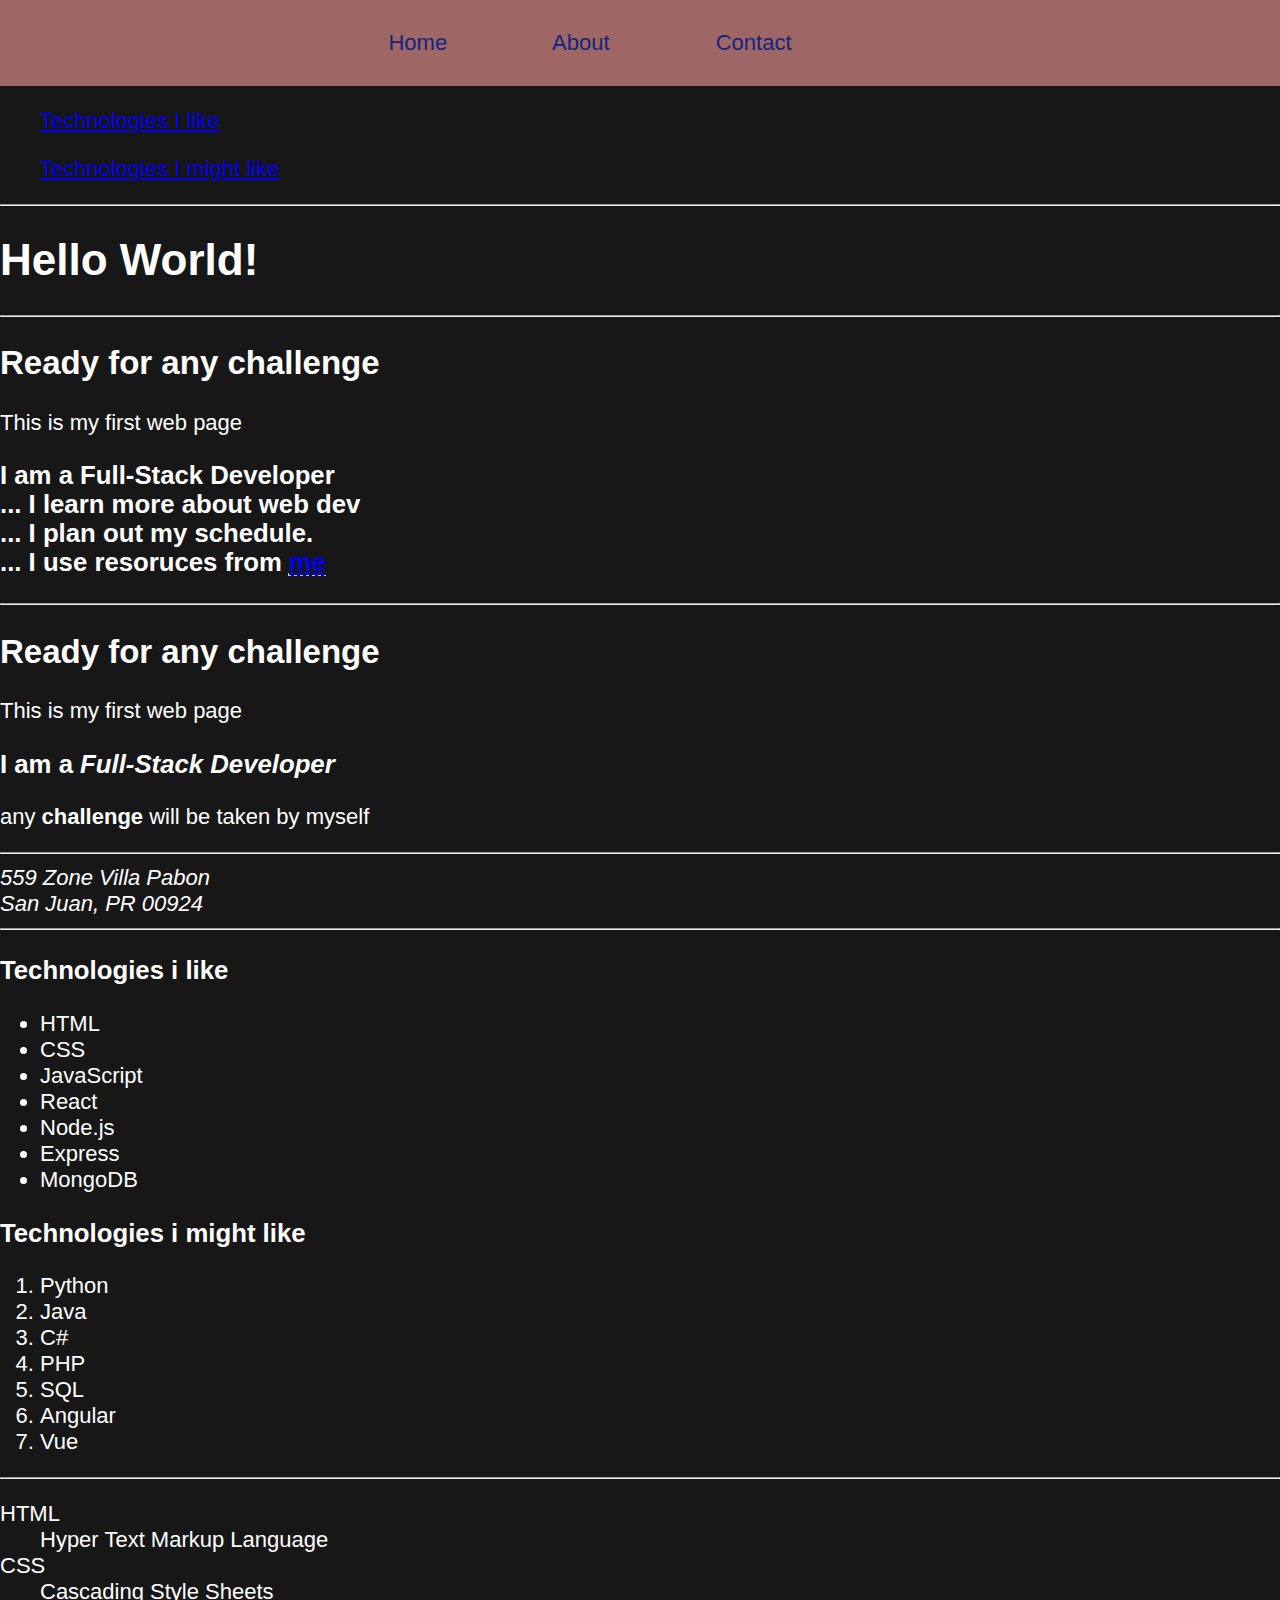
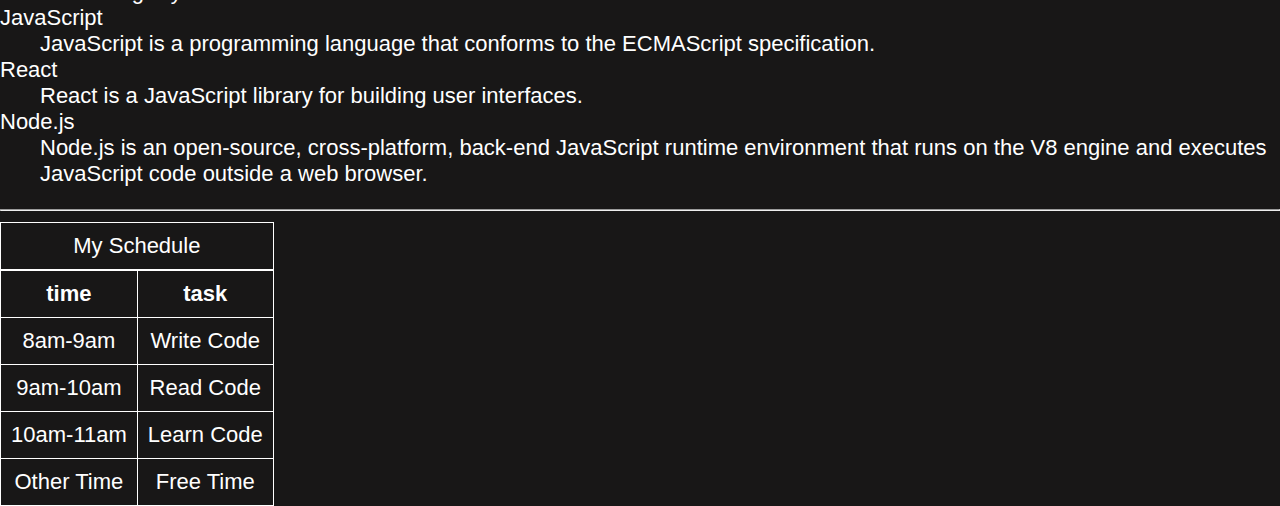
<file: secondDay/index.html>
<!DOCTYPE html>
<html lang="en">

<head>

    <meta charset="UTF-8">
    <meta name="author" content="Suca">
    <meta name="description" content="This is my first web page">
    <title>Home Page</title>

    <link rel="stylesheet" href="main.css" type="text/css">
    <link rel="icon" href="goat.jpeg" type="image/x-icon">


</head>

<body>
    <!--this is a navigator-->
    <nav>
        <a href="index.html">Home</a>
        <a href="about.html">About</a>
        <a href="contact.html">Contact</a>
    </nav>



    <section>
        <ul>
            <a href="#html">Technologies I like </a>
        </ul>
        <ul>
            <a href="#descript">Technologies I might like </a>
        </ul>

    </section>

    <hr>

    <h1>Hello World!</h1>

    <hr>

    <h2>Ready for any challenge</h2>
    <p>This is my first web page</p>
    <h3>I am a Full-Stack Developer
        <br>... I learn more about web dev
        <br> ... I plan out my schedule.
        <br>... I use resoruces from <abbr title="Carlos Suca"><a href="https://github.com/suca19"
                target="_blank">me</a></abbr>
    </h3>

    <hr>

    <h2>Ready for any challenge</h2>
    <p>This is my first web page</p>
    <h3>I am a <em>Full-Stack Developer</em></h3>
    <p>any <strong>challenge</strong> will be taken by myself</p>

    <hr>

    <address>
        559 Zone Villa Pabon
        <br>San Juan, PR 00924

    </address>

    <hr>

    <section id="html">
        <!---hello this is a comment-->
        <!--this is a list not numbered-->
        <h3>Technologies i like</h3>

        <ul>
            <li>HTML</li>
            <li>CSS</li>
            <li>JavaScript</li>
            <li>React</li>
            <li>Node.js</li>
            <li>Express</li>
            <li>MongoDB</li>
        </ul>
    </section>
    <!--this is a list numbered-->
    <section>
        <h3>Technologies i might like</h3>
        <ol>
            <li>Python</li>
            <li>Java</li>
            <li>C#</li>
            <li>PHP</li>
            <li>SQL</li>
            <li>Angular</li>
            <li>Vue</li>
        </ol>
    </section>
    <hr>
    <!--this is a description list-->

    <section id="descript">
        <dl>
            <dt>HTML</dt>
            <dd>Hyper Text Markup Language</dd>
            <dt>CSS</dt>
            <dd>Cascading Style Sheets</dd>
            <dt>JavaScript</dt>
            <dd>JavaScript is a programming language that conforms to the ECMAScript specification.</dd>
            <dt>React</dt>
            <dd>React is a JavaScript library for building user interfaces.</dd>
            <dt>Node.js</dt>
            <dd>Node.js is an open-source, cross-platform, back-end JavaScript runtime environment that runs on the V8
                engine and executes JavaScript code outside a web browser.</dd>

        </dl>
    </section>
    <hr>
    <table>
        <caption>   
            My Schedule
        </caption>
        <thead><tr>
            <th>
                time
            </th>
            <th>
                task    
            </th>
        </tr>
        </thead>
        <tr>
            <td>
                <time datetime="2024-09-01">8am</time>-<time datetime="2024-09-30">9am</time>
            </td>
            <td>Write Code</td>
        </tr>
        <tr>
            <td>
                <time datetime="2024-09-01">9am</time>-<time datetime="2024-09-30">10am</time>
            </td>
            <td>Read Code</td>
        </tr>
        <tr>
            <td>
                <time datetime="2024-09-01">10am</time>-<time datetime="2024-09-30">11am</time>
            </td>
            <td>Learn Code</td>
        </tr>
        <tr>
            <td>Other Time</td>
            <td>Free Time</td>
        </tr>
    </table>
</body>

</html>
</file>
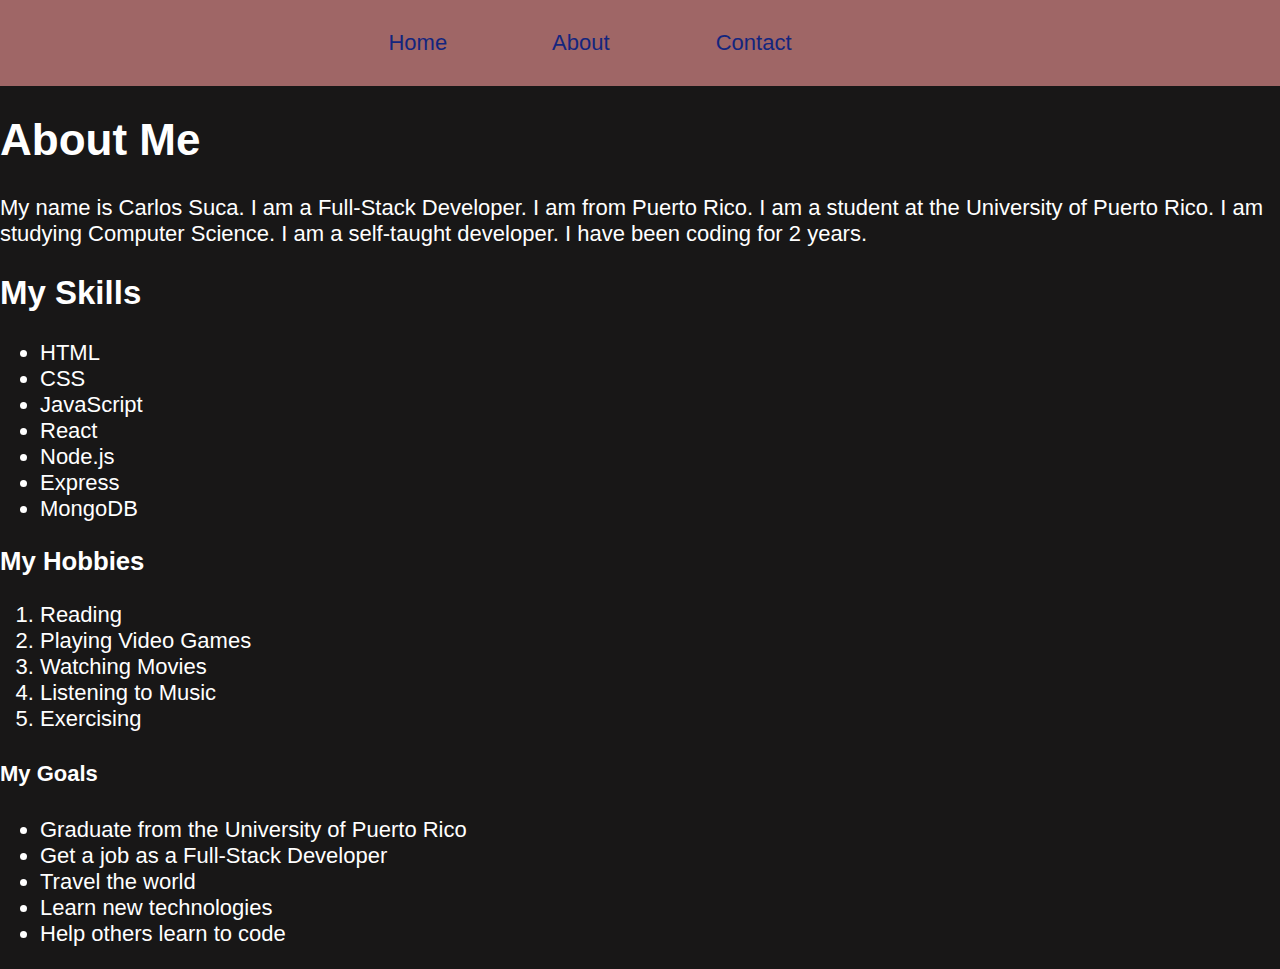
<file: secondDay/about.html>
<!DOCTYPE html>
<html lang="en">

<head>
    <meta charset="UTF-8">
    <meta name="viewport" content="width=device-width, initial-scale=1.0">
    <title>about</title>
    <link rel="stylesheet" href="main.css" type="text/css">

</head>

<body>

    <nav>
        <a href="index.html">Home</a>
        <a href="about.html">About</a>
        <a href="contact.html">Contact</a>
    </nav>
    
    <section>
        <h1>About Me</h1>
        <p>My name is Carlos Suca. I am a Full-Stack Developer. I am from Puerto Rico. I am a student at the University
            of Puerto Rico. I am studying Computer Science. I am a self-taught developer. I have been coding for 2 years.
        </p>
    </section>

    <section>
        <h2>My Skills</h2>
        <ul>
            <li>HTML</li>
            <li>CSS</li>
            <li>JavaScript</li>
            <li>React</li>
            <li>Node.js</li>
            <li>Express</li>
            <li>MongoDB</li>
        </ul>
    </section>

    <section>
        <h3>My Hobbies</h3>
        <ol>
            <li>Reading</li>
            <li>Playing Video Games</li>
            <li>Watching Movies</li>
            <li>Listening to Music</li>
            <li>Exercising</li>
        </ol>
    </section>

    <section>
        <h4>My Goals</h4>
        <ul>
            <li>Graduate from the University of Puerto Rico</li>
            <li>Get a job as a Full-Stack Developer</li>
            <li>Travel the world</li>
            <li>Learn new technologies</li>
            <li>Help others learn to code</li>
        </ul>
    </section>

</body>

</html>
</file>
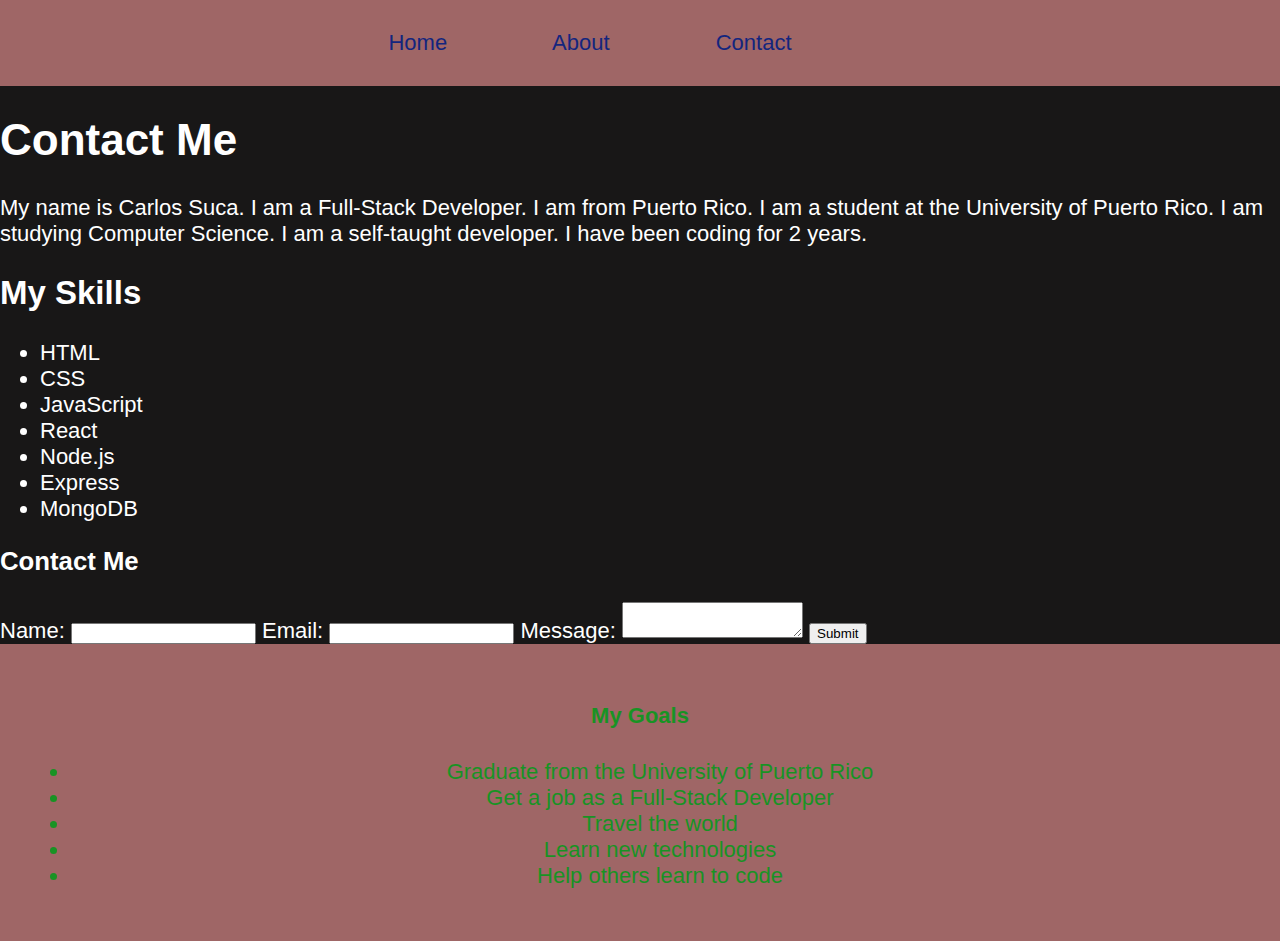
<file: secondDay/contact.html>
<!DOCTYPE html>
<html lang="en">
<head>
    <meta charset="UTF-8">
    <meta name="viewport" content="width=device-width, initial-scale=1.0">
    <title>Contact</title>
    <link rel="stylesheet" href="main.css" type="text/css">
</head>
<body>
    
    <section>
        <nav>
            <a href="index.html">Home</a>
            <a href="about.html">About</a>
            <a href="contact.html">Contact</a>
        </nav>
    </section>

    <section>
        <h1>Contact Me</h1>
        <p>My name is Carlos Suca. I am a Full-Stack Developer. I am from Puerto Rico. I am a student at the University
            of Puerto Rico. I am studying Computer Science. I am a self-taught developer. I have been coding for 2 years.
        </p>
    </section>

    <section>
        <h2>My Skills</h2>
        <ul>
            <li>HTML</li>
            <li>CSS</li>
            <li>JavaScript</li>
            <li>React</li>
            <li>Node.js</li>
            <li>Express</li>
            <li>MongoDB</li>
        </ul>
    </section>

    <form action="https" method="get">
        <h3>Contact Me</h3>
        <label for="name">Name:</label>
        <input type="text" id="name" name="name" required>
        <label for="email">Email:</label>
        <input type="email" id="email" name="email" required>
        <label for="message">Message:</label>
        <textarea id="message" name="message" required></textarea>
        <button type="submit">Submit</button>
    </form>

    <aside>
        <h4>My Goals</h4>
        <ul>
            <li>Graduate from the University of Puerto Rico</li>
            <li>Get a job as a Full-Stack Developer</li>
            <li>Travel the world</li>
            <li>Learn new technologies</li>
            <li>Help others learn to code</li>
        </ul>
    </aside>
</body>
</html>
</file>
<file: secondDay/main.css>
html {
  font-size: 22px;
}

body {
  background-color: #181717;
  color: #ffffff;
  font-family: Arial, sans-serif;
  margin: 0;
  padding: 0;
}

nav {
  background-color: #9f6666;
  color: #189324;
  padding: 30px;
  text-align: center;
}

nav a {
  color: #13257e;
  text-decoration: none;
  margin-right: 100px; /* Adjust the right margin to create spacing between navigation items */
}
a:hover {
  color: #189324;
}
a:visited,
a:active {
  color: #08289b;
}

aside {
  background-color: #9f6666;
  color: #189324;
  padding: 30px;
  text-align: center;
}
table, tr, th, td, caption {
  border: 1px solid #ffffff;
  border-collapse: collapse;
  padding: 10px;
  text-align: center;
}
</file>
